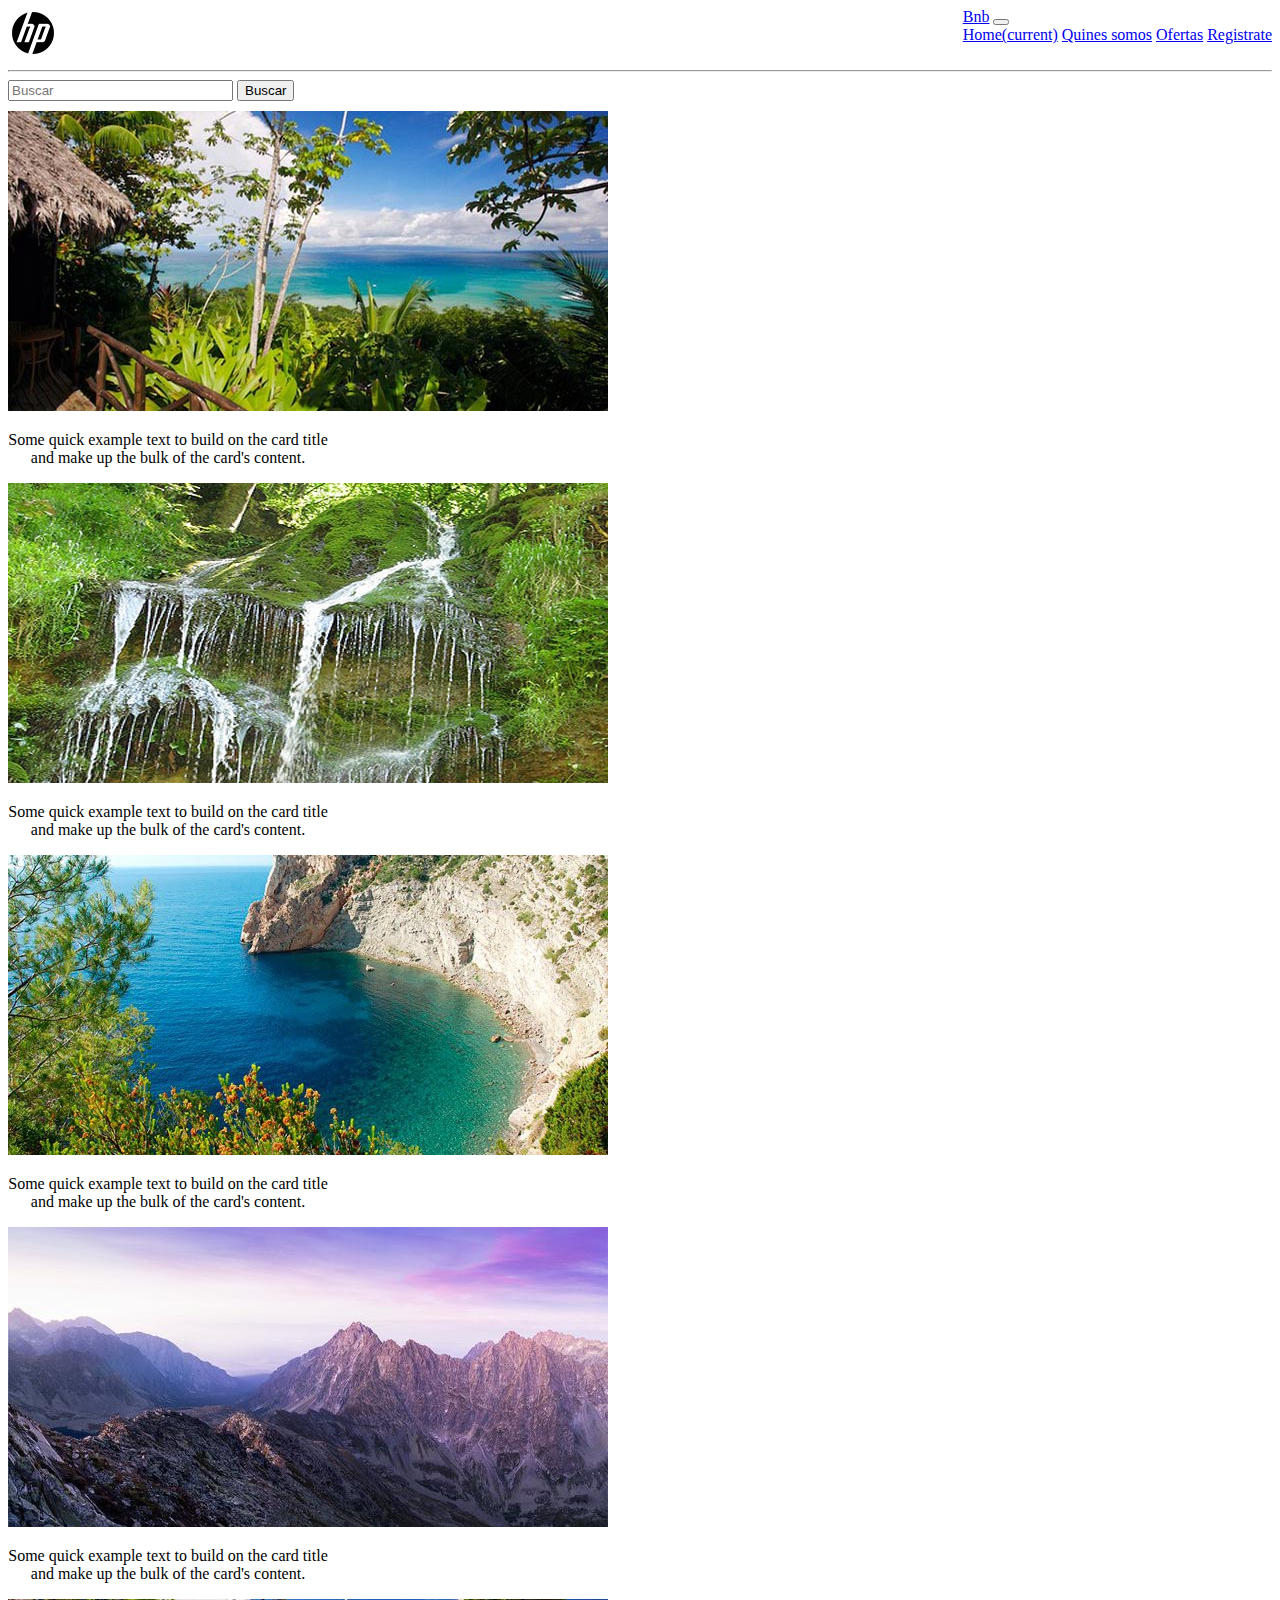
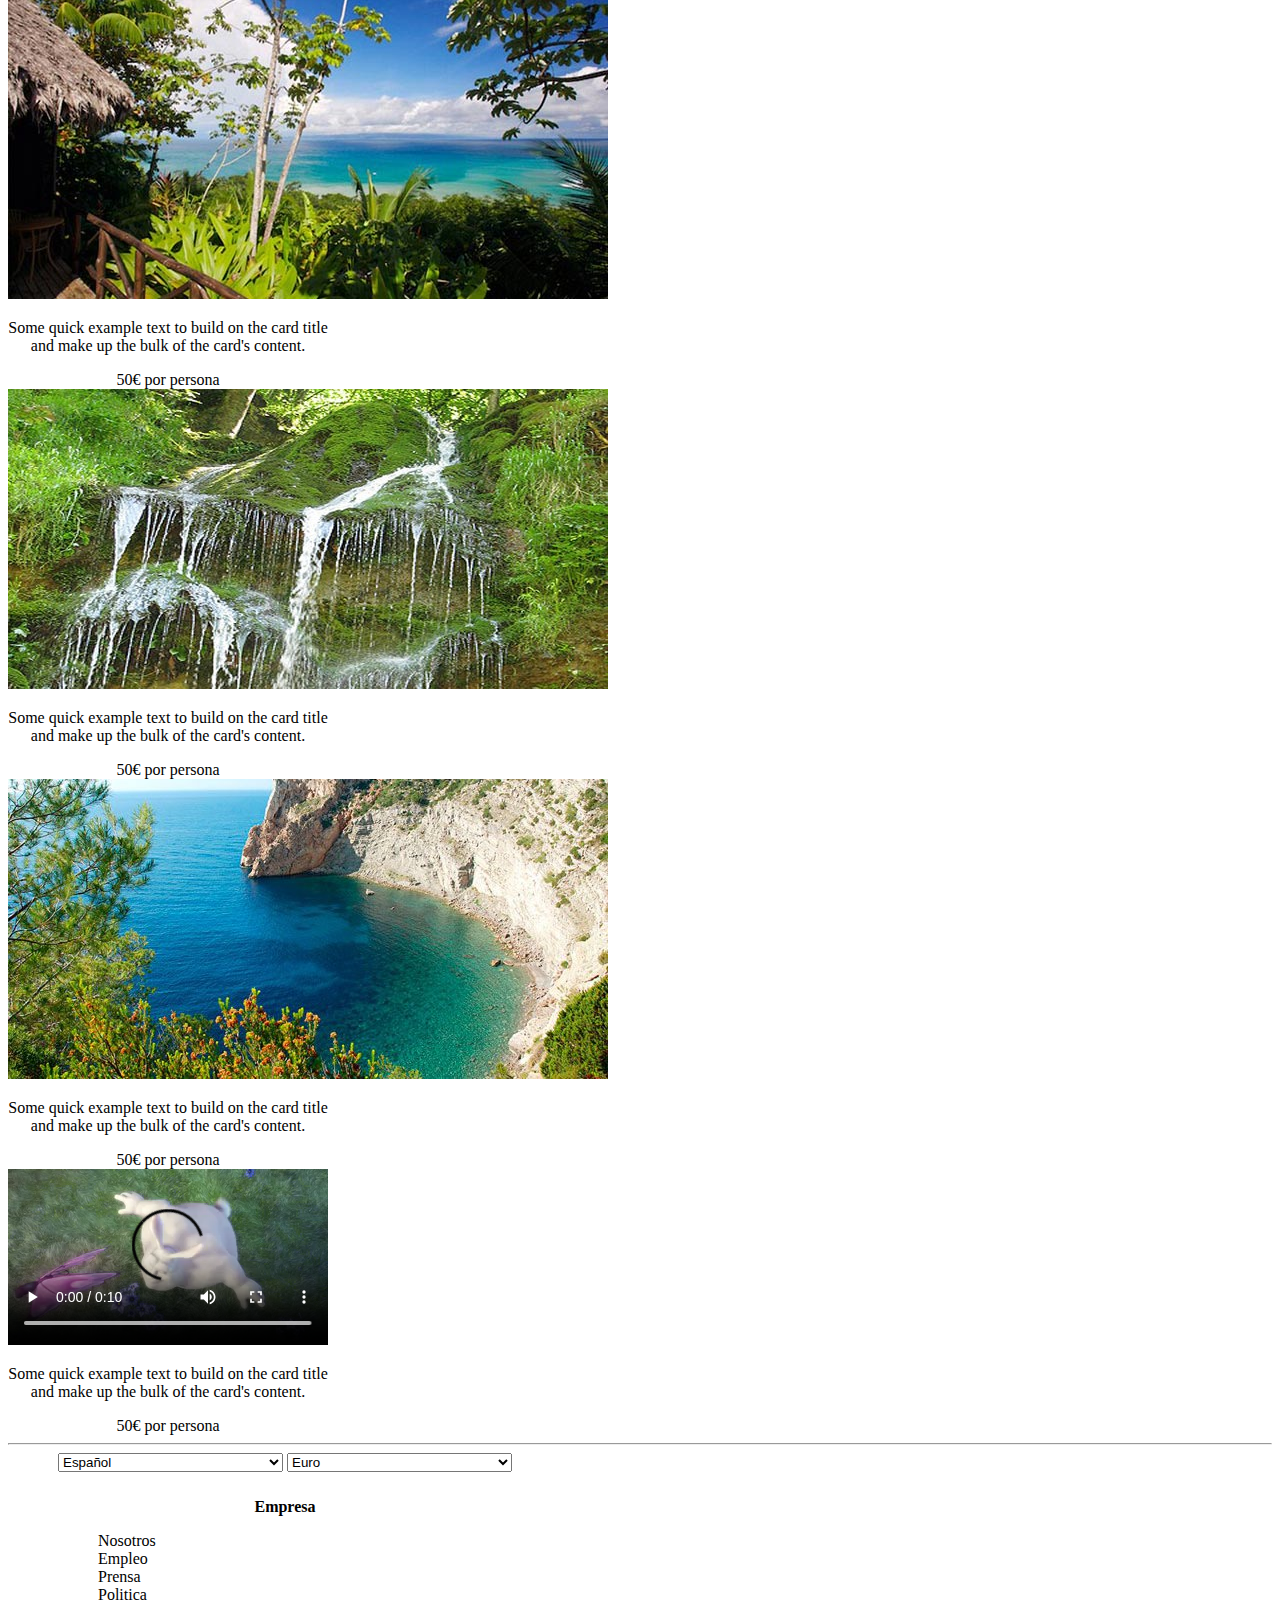
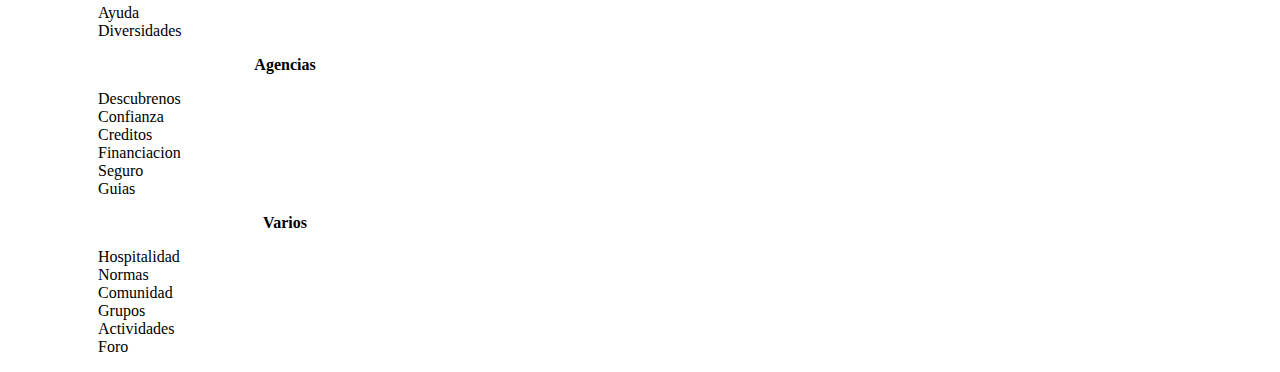
<file: WebContent/index.html>
<!DOCTYPE html>
<html>
<head>
<meta charset="utf-8">
<title>Insert title here</title>

<link rel="stylesheet" href="https://maxcdn.bootstrapcdn.com/bootstrap/4.0.0-beta.2/css/bootstrap.min.css" integrity="sha384-PsH8R72JQ3SOdhVi3uxftmaW6Vc51MKb0q5P2rRUpPvrszuE4W1povHYgTpBfshb" crossorigin="anonymous">

<link rel="stylesheet" href="css/estilo.css">

</head>
<body>
<header>
<img src="img/logo.jpg" alt="logotipo">
<nav class="navbar navbar-expand-lg navbar-light bg-light" id="nav">
  <a class="navbar-brand" href="#">Bnb</a>
  <button class="navbar-toggler" type="button" data-toggle="collapse" data-target="#navbarNavAltMarkup" aria-controls="navbarNavAltMarkup" aria-expanded="false" aria-label="Toggle navigation">
    <span class="navbar-toggler-icon"></span>
  </button>
  <div class="collapse navbar-collapse" id="navbarNavAltMarkup">
    <div class="navbar-nav">
      <a class="nav-item nav-link active" href="#">Home<span class="sr-only">(current)</span></a>
      <a class="nav-item nav-link" href="#">Quines somos</a>
      <a class="nav-item nav-link" href="#">Ofertas</a>
      <a class="nav-item nav-link" href="#">Registrate</a>
    </div>
  </div>
</nav>

</header>
<hr>
<section>
<nav class="navbar navbar-light bg-light" id="buscador">
  <form class="form-inline">
    <input class="form-control mr-sm-2" type="search" placeholder="Buscar" aria-label="Search">
    <button class="btn btn-outline-success my-2 my-sm-0" type="submit">Buscar</button>
  </form>
</nav>
<div class="row">
	<div class="col-3">
			<div class="card" style="width: 20rem;">
		  		<img class="card-img-top" src="img/nature1.jpg" alt="Card image cap">
		  		<div class="card-body">
		    	<p class="card-text">Some quick example text to build on the card title and make up the bulk of the card's content.</p>
		  		</div>
			</div>
	</div>
	
	<div class="col-3">
			<div class="card" style="width: 20rem;">
		  		<img class="card-img-top" src="img/nature2.jpg" alt="Card image cap">
		  		<div class="card-body">
		    	<p class="card-text">Some quick example text to build on the card title and make up the bulk of the card's content.</p>
		  		</div>
			</div>
	</div>
	
	<div class="col-3">
			<div class="card" style="width: 20rem;">
		  		<img class="card-img-top" src="img/nature3.jpg" alt="Card image cap">
		  		<div class="card-body">
		    	<p class="card-text">Some quick example text to build on the card title and make up the bulk of the card's content.</p>
		  		</div>
			</div>
	</div>
	
	<div class="col-3">
			<div class="card" style="width: 20rem;">
		  		<img class="card-img-top" src="img/nature4.jpg" alt="Card image cap">
		  		<div class="card-body">
		    	<p class="card-text">Some quick example text to build on the card title and make up the bulk of the card's content.</p>
		  		</div>
			</div>
	</div>
</div>
<div class="row">
	<div class="col-3">
			<div class="card" style="width: 20rem;">
		  		<img class="card-img-top" src="img/nature1.jpg" alt="Card image cap">
		  		<div class="card-body">
		    	<p class="card-text">Some quick example text to build on the card title and make up the bulk of the card's content.</p>
		  		<footer class="blockquote-footer">50€ por persona</footer>
		  		</div>
			</div>
	</div>
	
	<div class="col-3">
			<div class="card" style="width: 20rem;">
		  		<img class="card-img-top" src="img/nature2.jpg" alt="Card image cap">
		  		<div class="card-body">
		    	<p class="card-text">Some quick example text to build on the card title and make up the bulk of the card's content.</p>
		  		<footer class="blockquote-footer">50€ por persona</footer>
		  		</div>
			</div>
	</div>
	
	<div class="col-3">
			<div class="card" style="width: 20rem;">
		  		<img class="card-img-top" src="img/nature3.jpg" alt="Card image cap">
		  		<div class="card-body">
		    	<p class="card-text">Some quick example text to build on the card title and make up the bulk of the card's content.</p>
		  		<footer class="blockquote-footer">50€ por persona</footer>
		  		</div>
			</div>
	</div>
	
	<div class="col-3">
			<div class="card" style="width: 20rem;">
		  		<video controls src="video/mov_bbb.mp4" type="video/mp4"></video>
		  		<div class="card-body">
		    	<p class="card-text">Some quick example text to build on the card title and make up the bulk of the card's content.</p>
		  		 <footer class="blockquote-footer">50€ por persona</footer>
		  		</div>
			</div>
			
	</div>
</div>
</section>
<hr>
<footer>
<div class="row" id="footer">
	<div class="col">
		<select class="form-control">
  			
  			<option>Español</option>
  			<option>Catalá</option>
  			<option>English</option>
  			<option>German</option>
  			<option>FranÇois</option>
		</select>
		<select class="form-control">
  			
  			<option>Euro</option>
  			<option>Dolar</option>
  			<option>Pesos</option>
  			<option>Libra</option>
		</select>
	</div>
    
    <div class="col">
    	<p><b>Empresa</b></p>
    	<ul>
    		<li>Nosotros</li>
    		<li>Empleo</li>
    		<li>Prensa</li>
    		<li>Politica</li>
    		<li>Ayuda</li>
    		<li>Diversidades</li>
    		
    	</ul>
    </div>
    <div class="col">
    	<p><b>Agencias</b></p>
     <ul>
    		<li>Descubrenos</li>
    		<li>Confianza</li>
    		<li>Creditos</li>
    		<li>Financiacion</li>
    		<li>Seguro</li>
    		<li>Guias</li>
    		
    	</ul>
    </div>
    <div class="col">
    	<p><b>Varios</b></p>
      <ul>
    		<li>Hospitalidad</li>
    		<li>Normas</li>
    		<li>Comunidad</li>
    		<li>Grupos</li>
    		<li>Actividades</li>
    		<li>Foro</li>
    		
    	</ul>
    </div>
  </div>
</footer>

<script src="https://code.jquery.com/jquery-3.2.1.slim.min.js" integrity="sha384-KJ3o2DKtIkvYIK3UENzmM7KCkRr/rE9/Qpg6aAZGJwFDMVNA/GpGFF93hXpG5KkN" crossorigin="anonymous"></script>
<script src="https://cdnjs.cloudflare.com/ajax/libs/popper.js/1.12.3/umd/popper.min.js" integrity="sha384-vFJXuSJphROIrBnz7yo7oB41mKfc8JzQZiCq4NCceLEaO4IHwicKwpJf9c9IpFgh" crossorigin="anonymous"></script>
<script src="https://maxcdn.bootstrapcdn.com/bootstrap/4.0.0-beta.2/js/bootstrap.min.js" integrity="sha384-alpBpkh1PFOepccYVYDB4do5UnbKysX5WZXm3XxPqe5iKTfUKjNkCk9SaVuEZflJ" crossorigin="anonymous"></script>

</body>
</html>
</file>
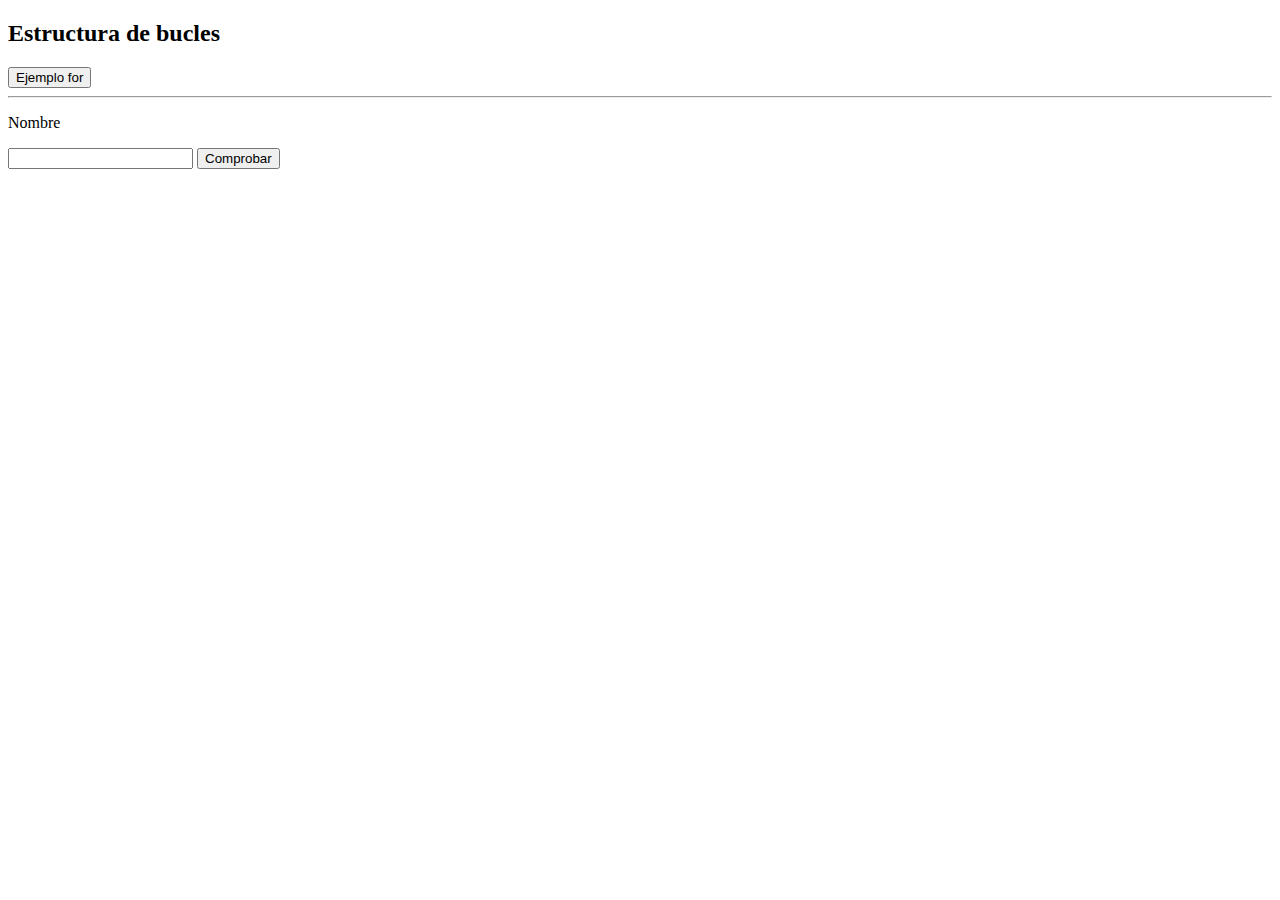
<file: WebContent/bucles.html>
<!DOCTYPE html>
<html>
<head>
<meta charset="ISO-8859-1">
<title>Insert title here</title>
<script type="text/javascript" src="bucles.js"></script>
</head>
<body onload="comprobar()">
<h2>Estructura de bucles</h2>
<input type="button" onclick="bucle_for()" value="Ejemplo for">
<hr>
<form name="form1" id="form1">
<p>Nombre</p>
<input type="text" id="nombre" name="nombre">
<input type="button" name="boton" id="boton" value="Comprobar" onclick="texto()">

</form>
</body>
</html>
</file>
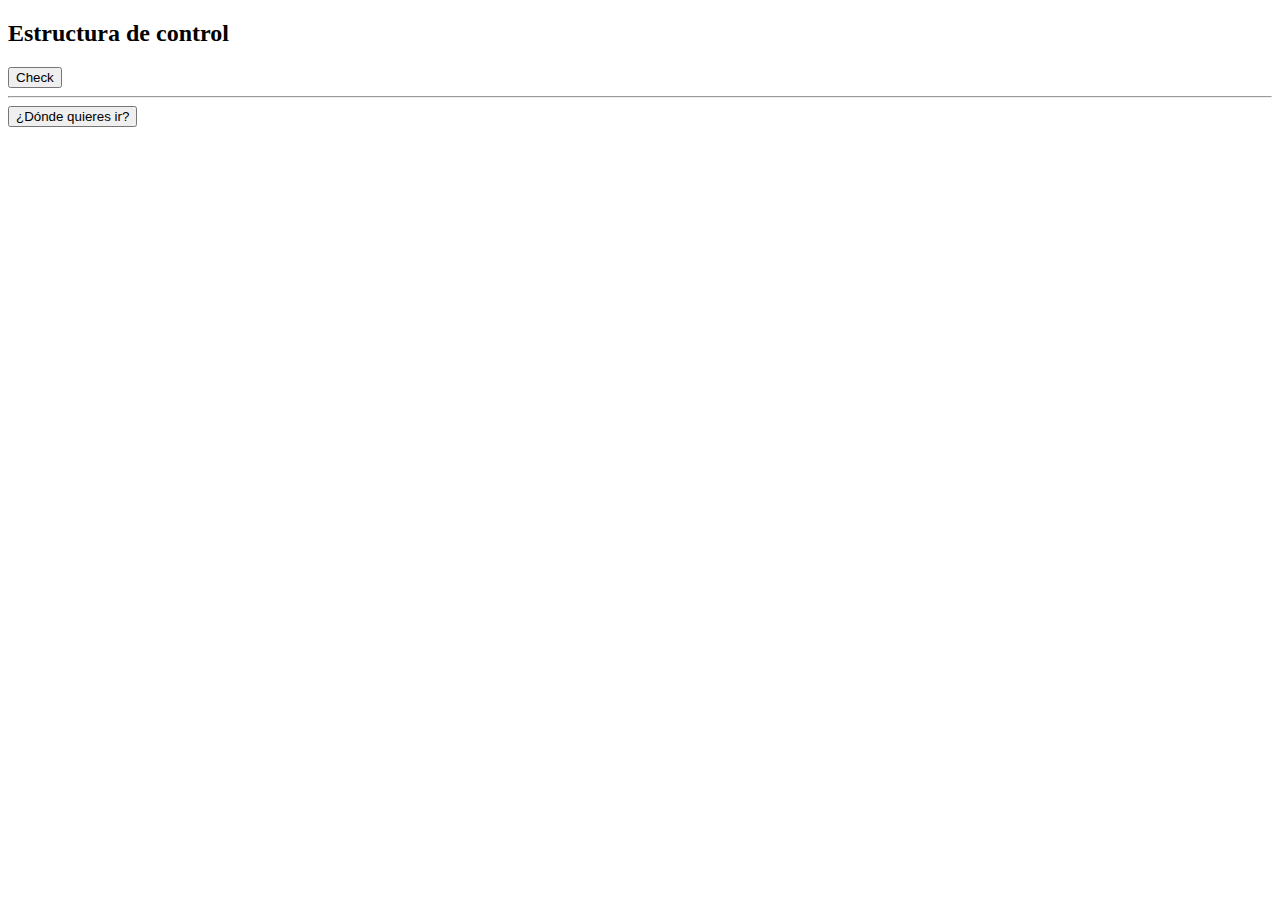
<file: WebContent/control.html>
<!DOCTYPE html>
<html>
<head>
<meta charset="utf-8">
<title>Insert title here</title>
<script type="text/javascript" src="control.js">
</script>
</head>
<body>
<h2>Estructura de control</h2>
<input type="button" onclick="comprobar()" value="Check">
<hr>
<input type="button" onclick="viajar()" value="¿Dónde quieres ir?">
</body>
</html>
</file>
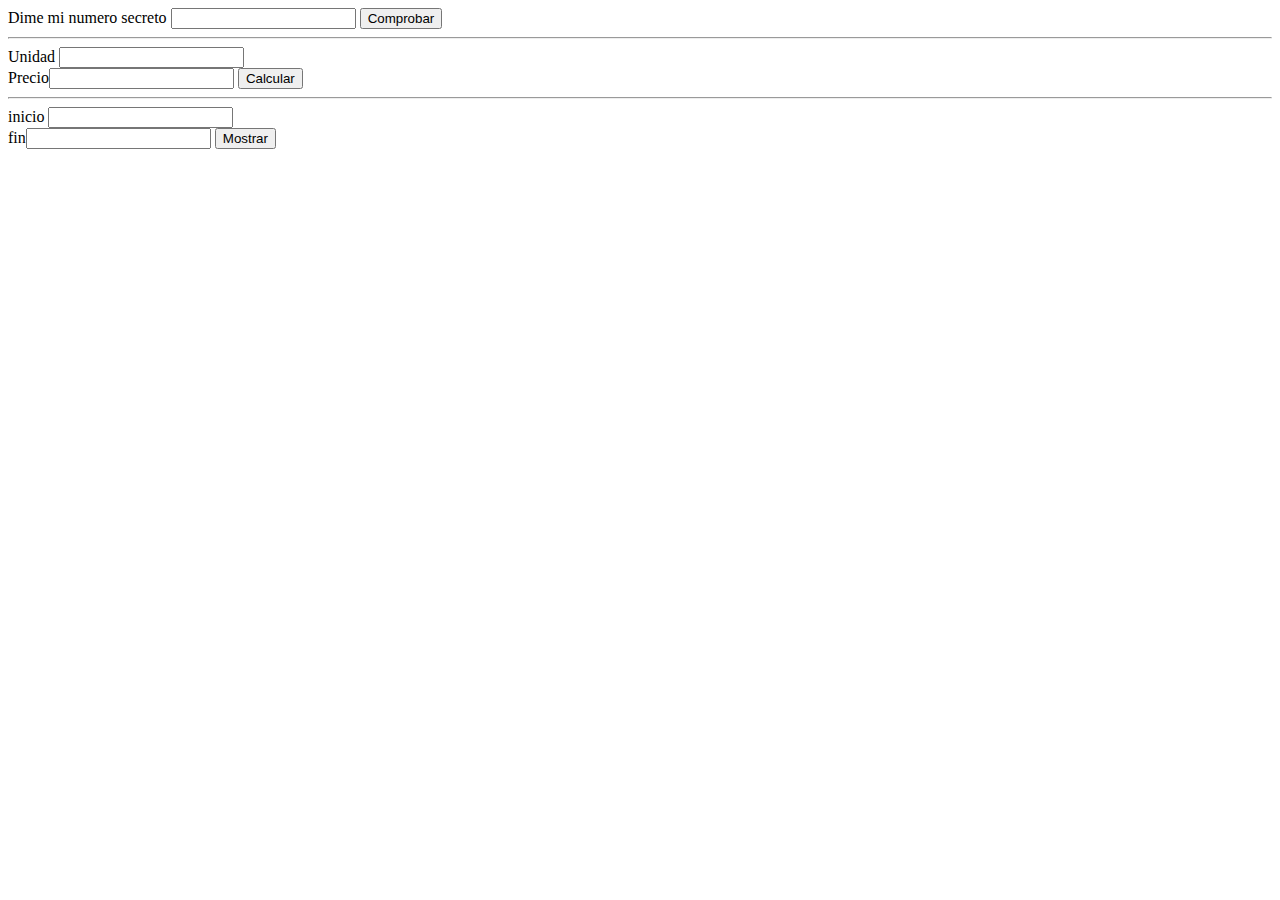
<file: WebContent/ejercicio.html>
<!DOCTYPE html>
<html>
<head>
<meta charset="ISO-8859-1">
<title>Insert title here</title>
<script type="text/javascript" src="ejercicio1.js">
</script>
</head>
<body>
Dime mi numero secreto
<input type="text" name="numero" id="numero">
<input type="button" name="boton" id="boton" value="Comprobar" onclick="secreto()">
<hr>
Unidad <input type="text" name="unidad" id="unidad">
<br>
Precio<input type="text" name="precio" id="precio">
<input type="button" name="boton1" id="boton1" value="Calcular" onclick="sumar()">
<hr>
inicio <input type="text" name="inicio" id="inicio">
<br>
fin<input type="text" name="fin" id="fin">
<input type="button" name="boton1" id="boton1" value="Mostrar" onclick="mostrado()">
</body>
</html>
</file>
<file: WebContent/css/estilo.css>
#nav{
	float:right;
}
li{
	display:block;
}
li:hover{
	text-decoration: underline;
	cursor: pointer;
}
p{
	display:block;
	text-align: center;
	
}
#footer{
	float:left;
	margin-left:50px;
}
.form-control{
	width:225px;
	margin-bottom: 10px;
}
.blockquote-footer{
	text-align:center;
}
#buscador{
	display:block;
}
</file>
